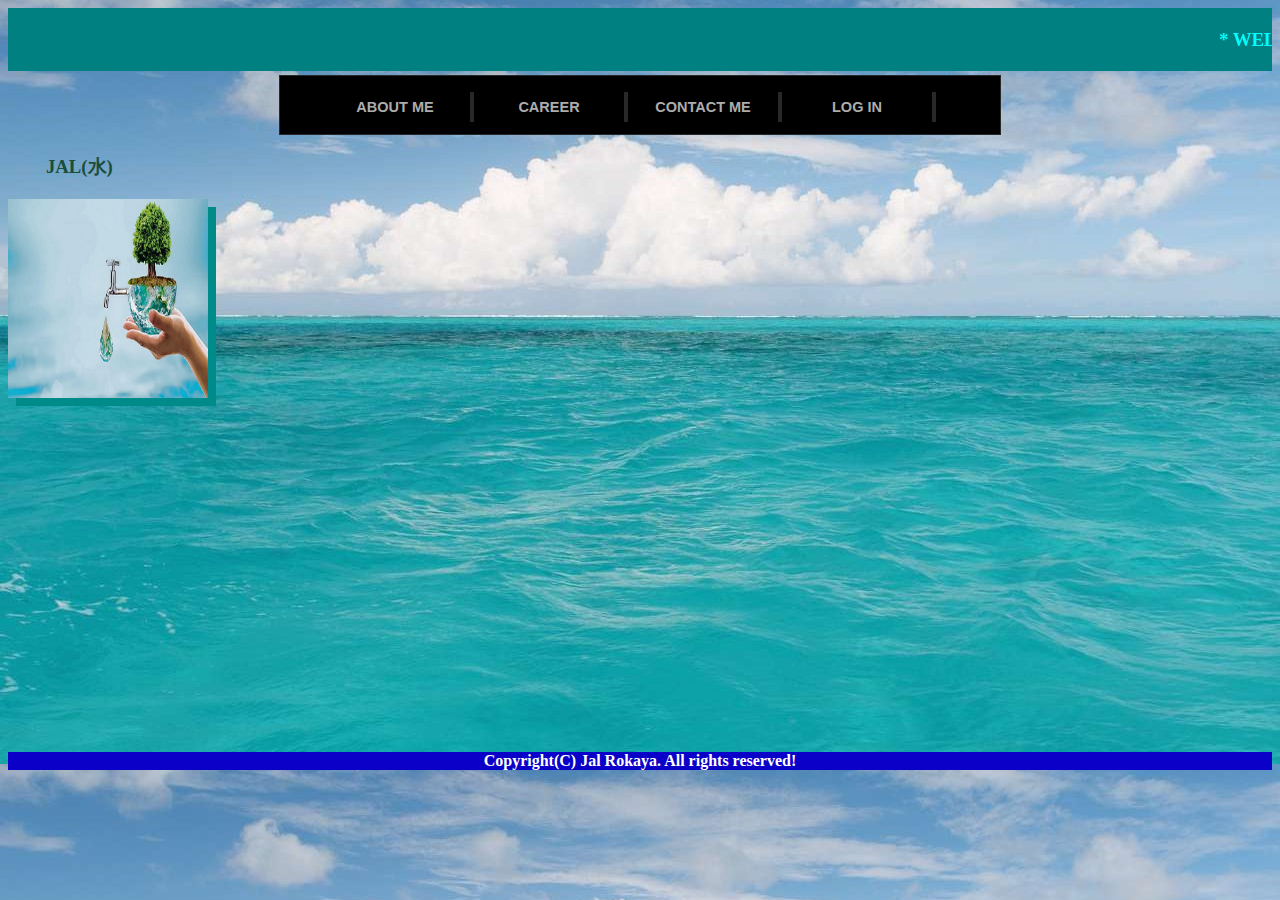
<file: index.html>
<!DOCTYPE html>
<html>
<head>
<meta charset = "UTF-8">
<title> JAL ROKAYA (ロカヤ ジャル) </title>
<link rel = "stylesheet" type = "text/css" href = "design.css">
</head>
<marquee behavior = 'none' bgcolor = '#008080' > 
<h3 style = "color:#00FFFF"> * WELCOME TO MY PERSONAL WEBSITE &nbsp; 
I AM JAL ROKAYA. THANK YOU.　* 私の個人ウェブサイトへようこそ、 ロカヤ ジャルと申します。よろしくお願いいたします。*
</h3>
</marquee>
<body background="wall3.jpg">
<!--
<div class="wrap">
   <div class="search">
      <input type="text" class="onsearch" placeholder="Search here...." autocomplete>
      <button type="submit" class="for_search">
        <i class="fa fa-search"></i>
     </button>
   </div>
</div> 
-->
<div id="navigation">
    <ul>
      <li><a href="aboutme.html" target ="">  ABOUT ME  </a> </li>
      <li><a href="career.html" target ="_blank"> CAREER  </a> </li>   
      <li><a href="contactme.html" target ="_blank"> CONTACT ME </a> </li>
      <li><a href="login.html" target ="_blank"> LOG IN </a> </li>    
    </ul>
</div>

<h3 style = "color:hsl(161, 50%, 20%)">　　JAL(水)</h3>
<img class = "forlogo" src = 'logo 1.PNG'>

<footer>
<h4>
<p style="margin-top:350px;background-color:rgb(10, 0, 200);color:white;text-align:center">
  Copyright(C) Jal Rokaya. All rights reserved!
 </p>
</h4>
</footer>
	
</body>
</html>
</file>
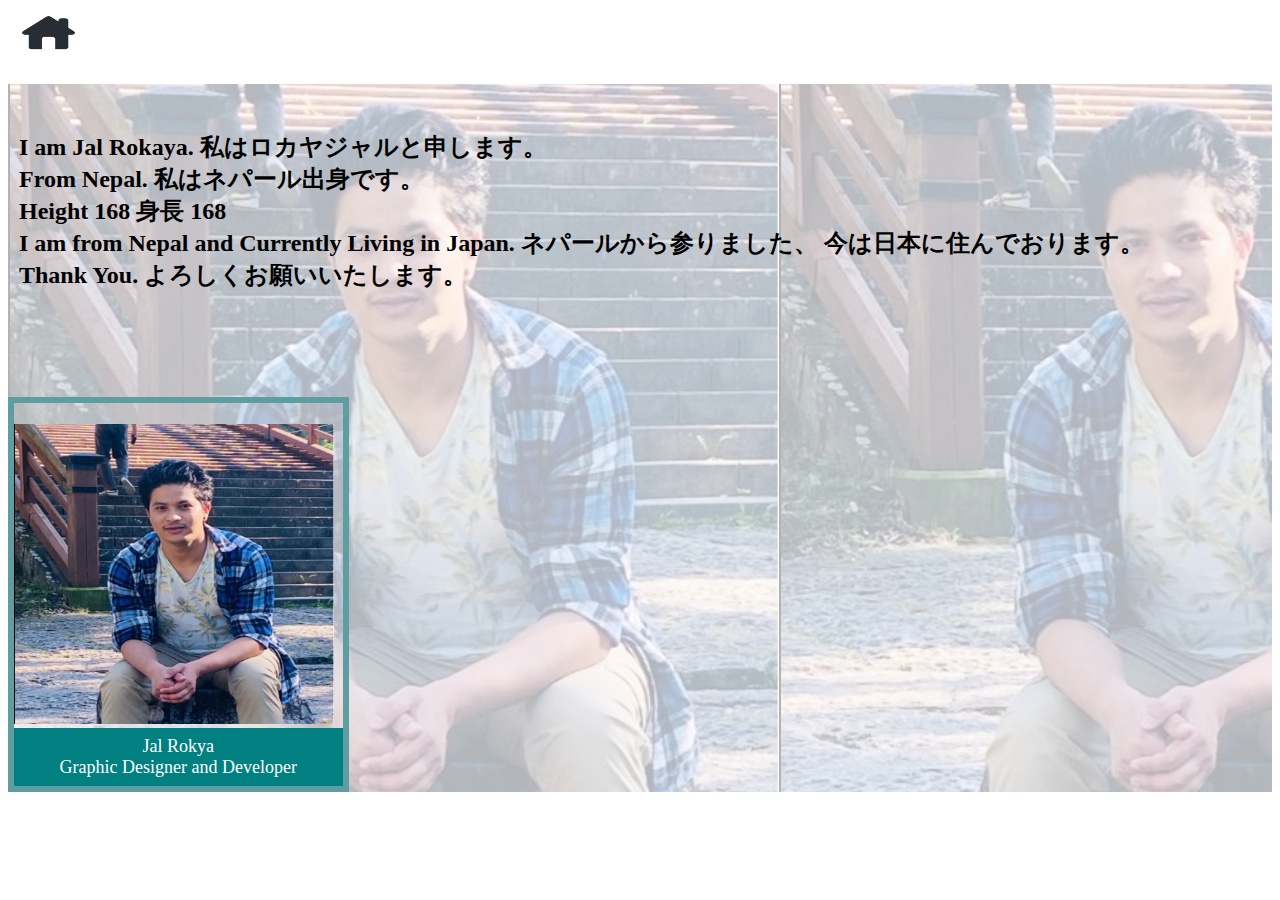
<file: aboutme.html>
<!DOCTYPE html>
<html>
<head>
<meta charset = "UTF-8">
<title> About Me　私について </title>
<link rel = "stylesheet" type= "text/css" href = "for_aboutme.css">
</head>
<body >
<div class = "for_homelogo">  
  <!--<input type = "button" value = "HOME" 
   onclick = "location.href = 'index.html'" 
   title = "Click on me to go back to HomePage"/> -->   
   <a href = "index.html" title = "Click on me to go back to HomePage" >
     <!--<h3 style = "color:hsl(100, 20%, 10%)">　Back</h3> -->
     <img src = "home.png" height = "50px" width = "80px"/>
   </a>
</div>
<div id = "for_bg">
<div id = "inside_bg">
<div id = "for_aboutme">
    <p>          
　　　　<h2 class = "final_para">
	I am Jal Rokaya. 私はロカヤジャルと申します。
        <br/>
        From Nepal. 私はネパール出身です。
        <br/>
        Height 168 身長 168
	<br/>
        I am from Nepal and Currently Living in Japan. ネパールから参りました、
	今は日本に住んでおります。
        <br/>
        Thank You. よろしくお願いいたします。
      　</h2>
    </p>
</div>
<div class = for_teamimage>
 　<img src = "jal.JPG" width= "320" height = "300">
   <div class = "intro"> Jal Rokya <br/> Graphic Designer and Developer</div>	
</div>	

</body>
</html>
</file>
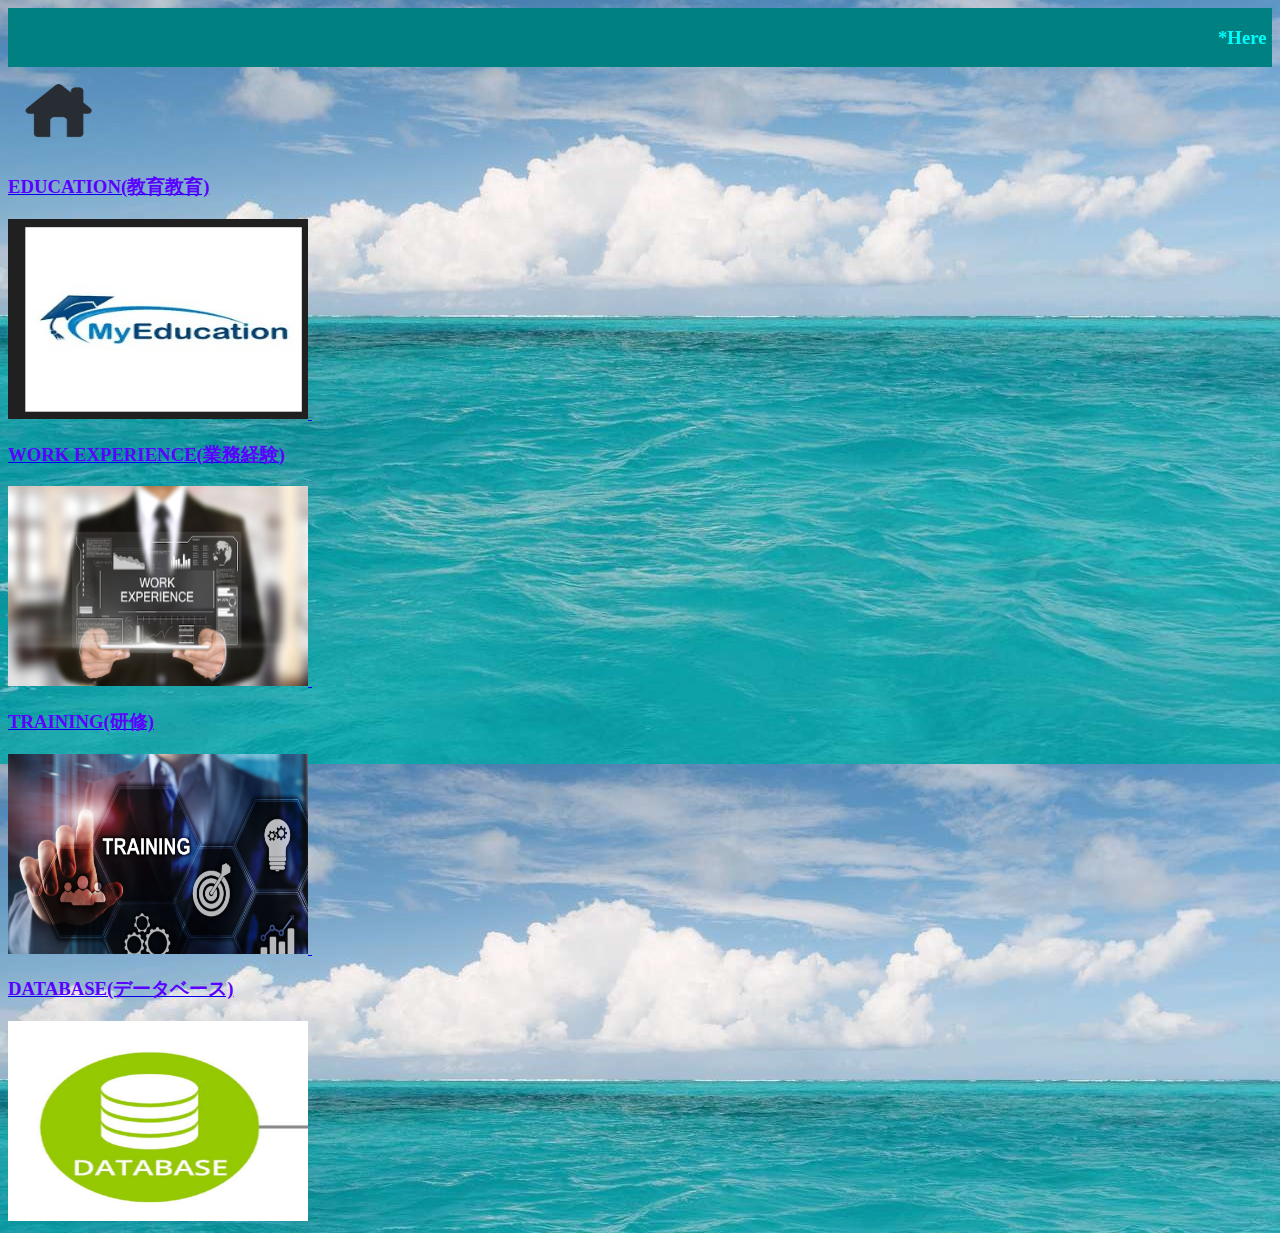
<file: career.html>
<!DOCTYPE html>
<html>
<meta charset = 'UTF-8'>
<head>
  <marquee behavior = 'none' bgcolor = '#008080' > 
    <h3 style = "color:#00FFFF"> *Here is My Educational Background and Work Experience* &nbsp; &nbsp
	Please do not use any information without permission.
  Thank you.
	</h3>
  <body background="wall3.jpg"></body>
  </marquee>
<title> Career </title>
</head>
<div class = "for_homelogo">  
  <!--<input type = "button" value = "HOME" 
   onclick = "location.href = 'index.html'" 
   title = "Click on me to go back to HomePage"/> -->
      <a href = "index.html" title = "Click on me to go back to HomePage" >
     <!-- <h3 style = "color:hsl(161, 50%, 20%)">Back(戻る)</h3> -->
      <img src = "home.png" height = "80px" width = "100px"  />
      </a>
</div>

<body>
  <div id = "for_languageimg">
    <!-- <p>  EDUCATION </p> -->
    <a href = " education.html" title = "Click on me to Read" target = "_blank"> 
      <h3 style = "color:hsl(261, 100%, 50%)">EDUCATION(教育教育)</h3>
      <img src = "education.jpg"  height = "200px" width = "300px">
    </a>
    &nbsp;&nbsp;&nbsp;&nbsp;&nbsp;&nbsp;&nbsp;&nbsp;&nbsp;
    
    <!--	<p> WORK EXPERIENCE </p> -->
    <a href = " work.html" title = "Click on me to Read">
      <h3 style = "color:hsl(261, 100%, 50%)">WORK EXPERIENCE(業務経験)</h3>
      <img src = "work.jpg"  height = "200px" width = "300px">
    </a>
    &nbsp;&nbsp;&nbsp;&nbsp;&nbsp;&nbsp;&nbsp;&nbsp;&nbsp;

    <!-- <p>  TRAINING </p> -->	
    <a href = " training.html" title = "Click on me to Read">
      <h3 style = "color:hsl(261, 100%, 50%)">TRAINING(研修)</h3>
      <img src = "training.png"  height = "200px" width = "300px">
    </a>
    &nbsp;&nbsp;&nbsp;&nbsp;&nbsp;&nbsp;&nbsp;&nbsp;&nbsp;

    <!-- <p> DATABASE </p> -->  
    <a href = "database.html " title = "Click on me to Read">
      <h3 style = "color:hsl(261, 100%, 50%)">DATABASE(データベース)</h3>
      <img src = "db1.png"  height = "200px" width = "300px">
    </a>  
  </div>

</body>
</html>
</file>
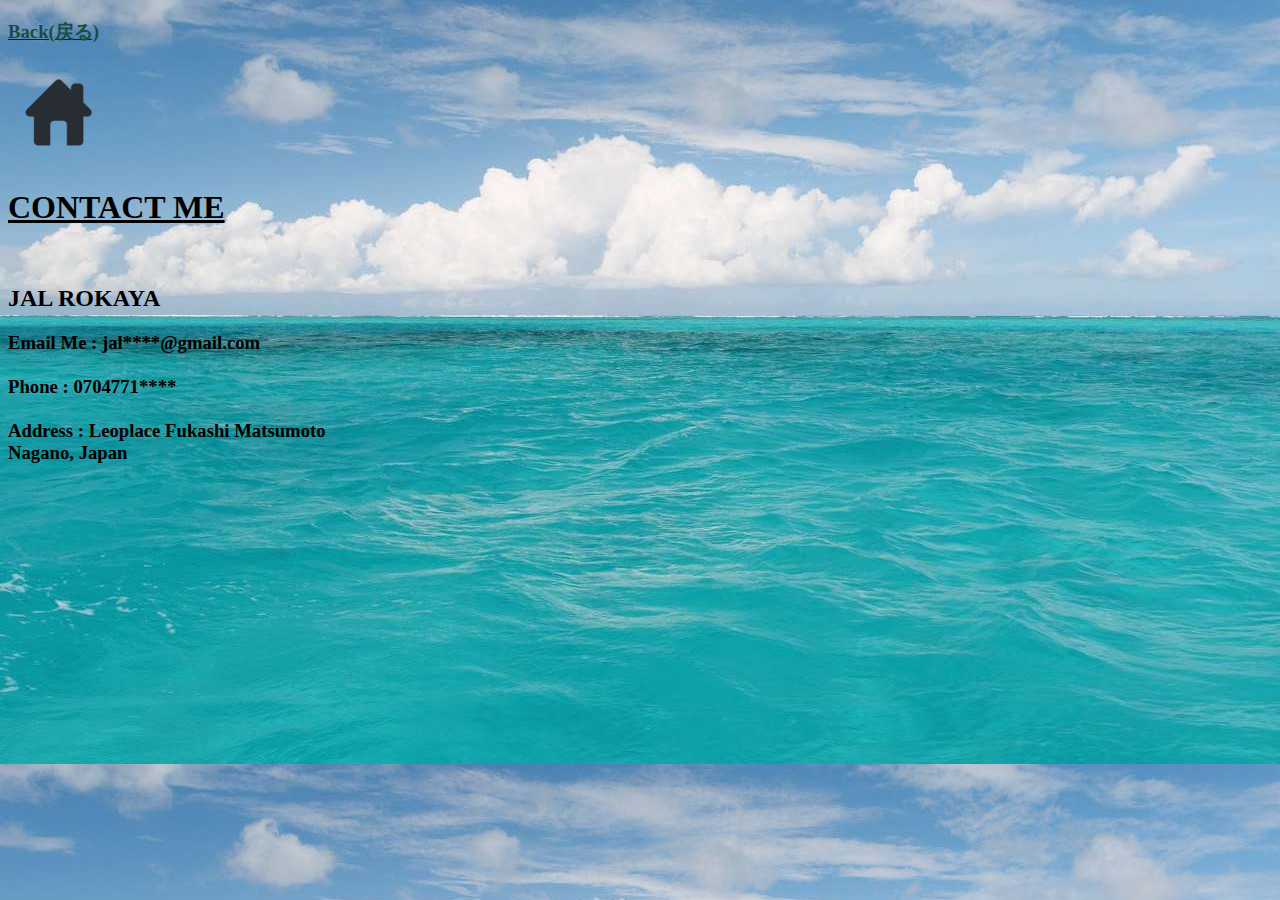
<file: contactme.html>
<!DOCTYPE html>
<html>  
<head>
<meta charset = "UTF-8">
<title> Contact Me </title>
<link rel= "stylesheet" type = "text/css" href = "design.css">
</head>
<div class = "for_homelogo">  
  <!--<input type = "button" value = "HOME" 
   onclick = "location.href = 'index.html'" 
   title = "Click on me to go back to HomePage"/> -->
   
   <a href = "index.html" title = "Click on me to go back to HomePage" >
     <h3 style = "color:hsl(161, 50%, 20%)">Back(戻る)</h3>
     <img src = "home.png" height = "80px" width = "100px"  />
   </a>
</div>
<body>
<div class = "for_contactme">
  <body background = "wall3.jpg"></body>
  <h1> <u> CONTACT ME </u> </h1>
  <br/>

  <h2>
  JAL ROKAYA
  </h2>  
  <h3> Email Me : jal****@gmail.com
  <br/>
  <br/>
  Phone : 0704771****
  <br/>
  <br/>
  Address : Leoplace Fukashi Matsumoto
  <br/>
            Nagano, Japan
  </h3>

 </div>
</body>
</html>
</file>
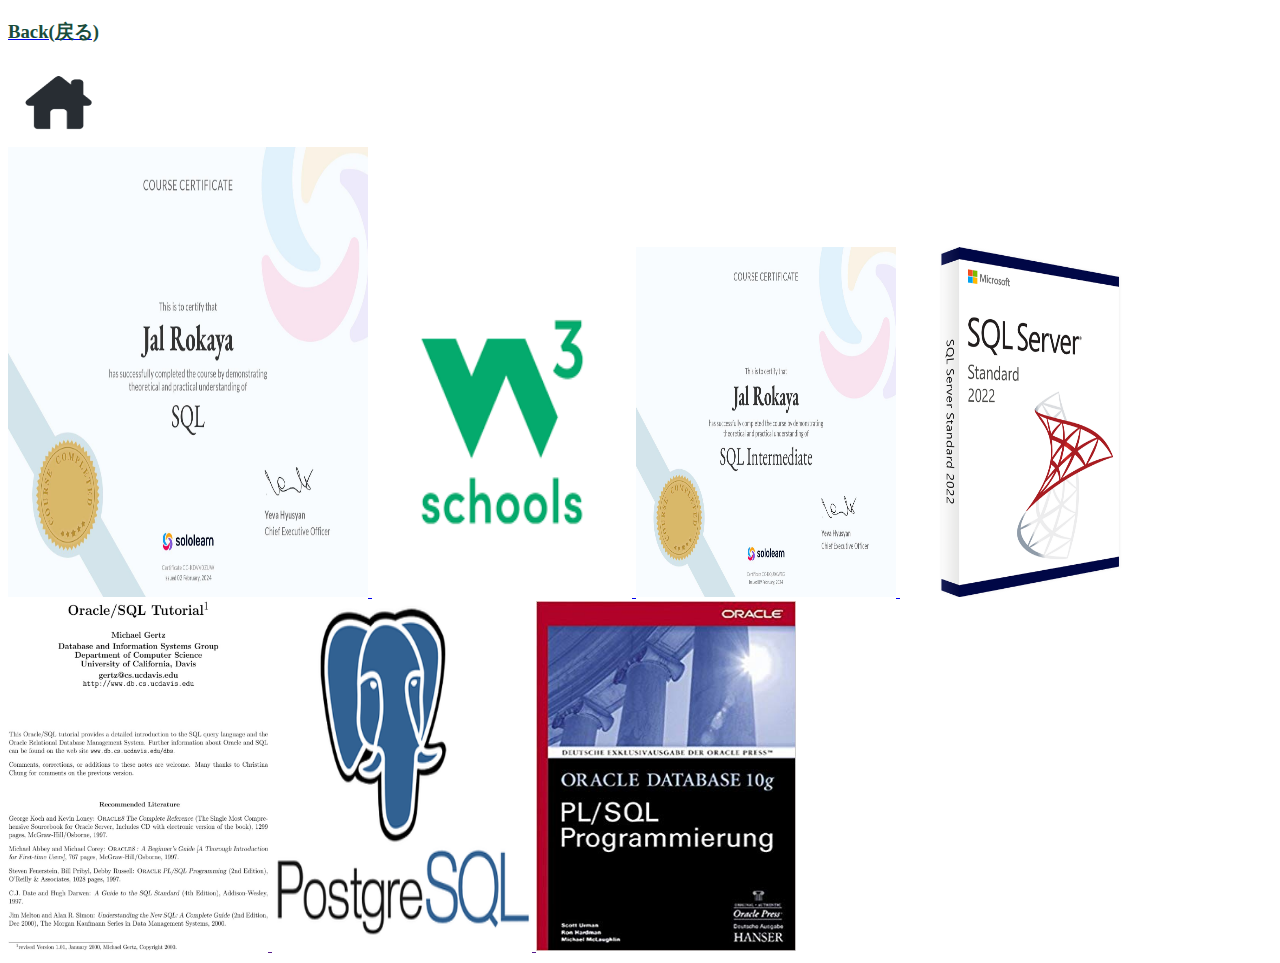
<file: database.html>
<!DOCTYPE html>
<html>
<head>
<meta charset = "UTF-8">
<title> DATABASE </title>
</head>

<div class = "for_homelogo">  
  <!--<input type = "button" value = "HOME" 
   onclick = "location.href = 'Career page.html'" 
   title = "Click on me to go back to HomePage"/> -->     
   <a href = "career.html" title = "Click on me to go back to HomePage" >
     <h3 style = "color:hsl(161, 50%, 20%)">Back(戻る)</h3>
     <img src = "home.png" height = "80px" width = "100px" />
   </a>
</div>
<body >

   <a href = "https://www.sololearn.com/certificates/CC-KDVV0ZUW" title = "Click on me to Read">
    <img src = "SQL.jpg"  height = "450px" width = "360px">
   </a>
  
   <a href = "https://www.w3schools.com/mysql/default.asp " title = "Click on me to Read">
    <img src = "sql1.jpg"  height = "350px" width = "260px">
   </a>

    <a href = "https://www.sololearn.com/certificates/CC-KQU0XWBG " title = "Click on me to Read">
    <img src = "InmdSQL.jpg"  height = "350px" width = "260px">
   </a>
  
   <a href = "" title = "Click on me to Read">
    <img src = "sql7.png"  height = "350px" width = "260px">
   </a>

   <a href = "" title = "Click on me to Read">
    <img src = "sql2.jpg"  height = "350px" width = "260px">
   </a>

   <a href = "" title = "Click on me to Read">
    <img src = "sql3.png"  height = "350px" width = "260px">
   </a>

   <a href = "" title = "Click on me to Read">
    <img src = "sql5.jpg"  height = "350px" width = "260px">
   </a>
  
</body>
</html>
</file>
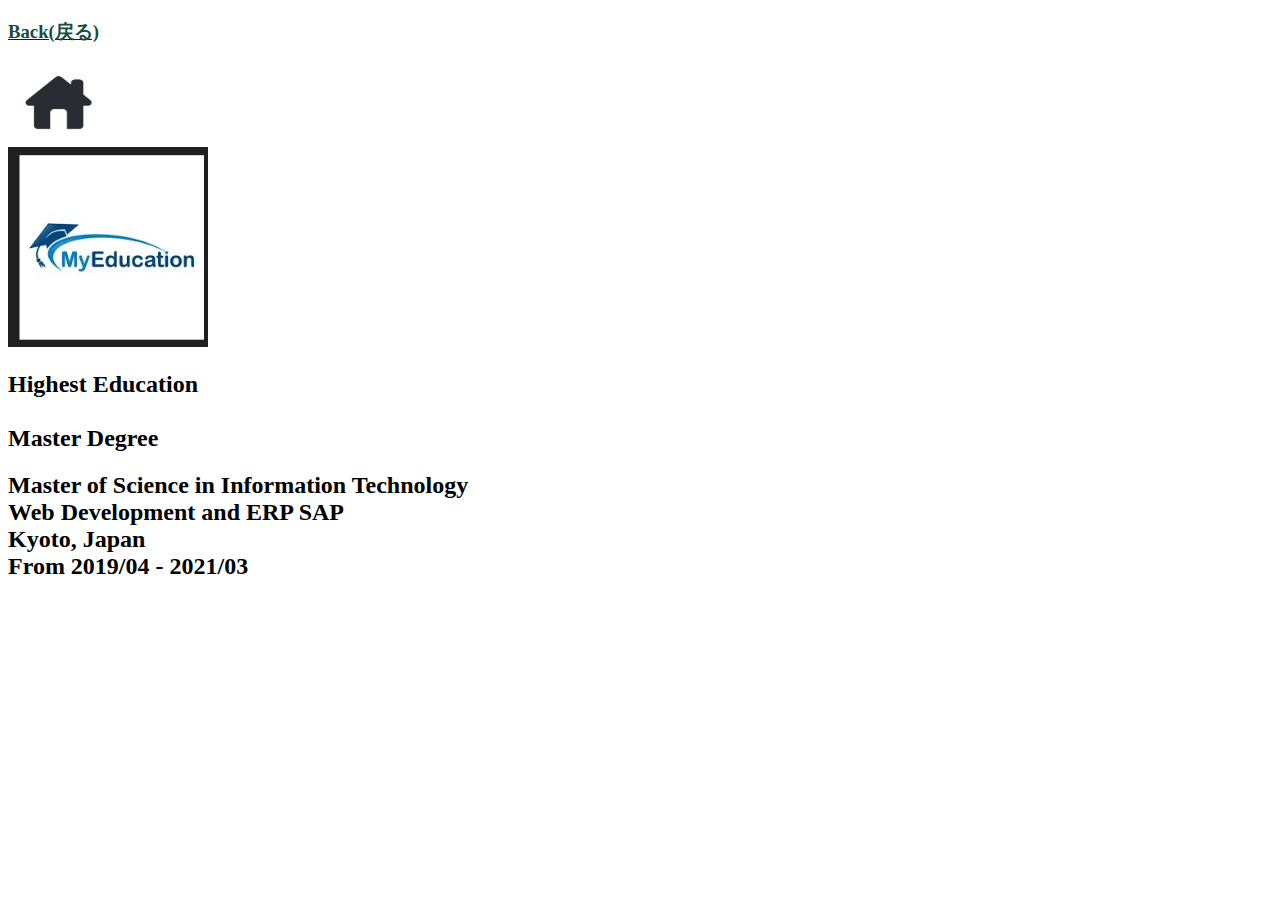
<file: education.html>
<!DOCTYPE html>
<html>
<head>
<meta charset = "UTF-8">
<title> My Education </title>
</head>
<body >


  <div class = "for_homelogo">
  
    <!--<input type = "button" value = "HOME" 
     onclick = "location.href = 'career.html'" 
     title = "Click on me to go back to HomePage"/> -->
     
     <a href = "career.html" title = "Click on me to go back to HomePage" >
       <h3 style = "color:hsl(161, 50%, 20%)">Back(戻る)</h3>
       <img src = "home.png" height = "80px" width = "100px" />
     </a>
  </div>
      
    <div id = "for_bg">
    <div id = "inside_bg">
      <div class = for_teamimage>    
        <img src = "education.jpg" width= "200" height = "200">
        <h2 class = "final_para">
         <div class = "intro"> Highest Education </div>	
         <br/>
         <div class = "intro">Master Degree</div>	
        </h2>
     </div>	
      
  <div id = "for_aboutme">
       <p>          
        <h2 class = "final_para">
           Master of Science in Information Technology<br/>
           Web Development and ERP SAP
           <br/>
           Kyoto, Japan 
           <br/>
           From 2019/04 - 2021/03
        </h2>
       </p>
  
  </div>
    
</body>
</html>
</file>
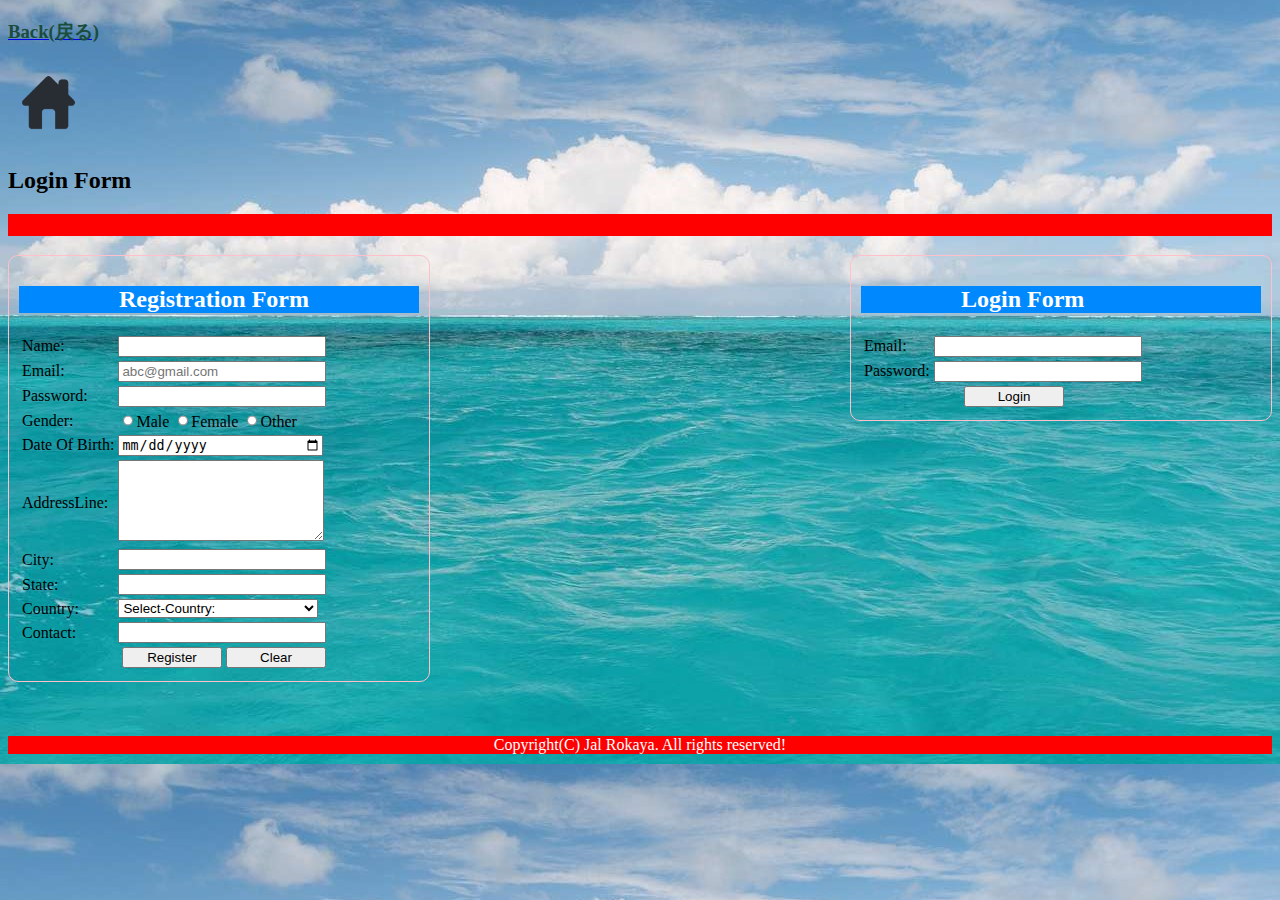
<file: login.html>
<!DOCTYPE html>
<html>
<head>
<meta charset="UTF-8">
<title> Login Page </title>
<style type="text/css">
.inputform{float:left;
width:400px;border:1px solid pink;border-radius:10px;padding:10px;
}
.inputform table tr td input,textarea,select{width:200px;}
#gender1,#gender2{width:10px;}
#submit{margin-left:100px;width:100px;}
#reset{width:100px;}
.design{background-color:rgb(0, 136, 255);color:white;padding-left:100px;}
</style>
<link rel = "stylesheet"  type = "text/css" href = "design.css" >
</head>
<div class = "for_homelogo">  
  <!--<input type = "button" value = "HOME" 
   onclick = "location.href = 'index.html'" 
   title = "Click on me to go back to HomePage"/> -->   
   <a href = "index.html" title = "Click on me to go back to HomePage" >
     <h3 style = "color:hsl(161, 50%, 20%)">Back(戻る)</h3>
     <img src = "home.png" height = "60px" width = "80px"  />
   </a>
</div>

<body background = "wall3.jpg">

<h2> Login Form </h2>
<h3 style="background-color:red;color:red;">c</h3>


<div class="inputform">
<h2 class="design">Registration Form</h2>

<form action="RegisterServlet" method="post">


<table>
  <tr>
    <td>Name:</td><td><input type="text" name="name"/></td>
  </tr>

  <tr>
    <td>Email:</td>
	<td>
	  <input type="text" name="email" placeholder="abc@gmail.com"/>
    </td>
  </tr>

  <tr>
    <td>Password:</td>
	<td>
	  <input type="password" name="password"/>
	</td>
  </tr>

  <tr>
    <td>Gender:</td>
    <td>
      <input id="gender1" type="radio" name="gender" value="male"/>Male 

      <input type="radio" id="gender1" name="gender" value="female"/>Female

      <input type="radio" id="gender1" name="gender" value="other"/>Other
    </td>
  </tr>

  <tr>
    <td>Date Of Birth:</td>
	<td>
	  <input type="date" name="dob"/>
	</td>
  </tr>

  <tr>
    <td>AddressLine:</td>
	<td>
	  <textarea name="addressLine" rows="5" cols="15">
	  </textarea>
	</td>
  </tr>

  <tr>
    <td>City:</td>
	<td>
	  <input type="text" name="city"/>
	</td>
  </tr>

  <tr>
    <td>State:</td>
	<td>
	  <input type="text" name="state"/>
	</td>
  </tr>

  <tr>
    <td>Country:</td>
	<td>
      <select name="country">
        <option>Select-Country:</option>
        <option>Japan</option>
        <option>Nepal</option>
        <option>China</option>
        <option>Bhutan</option>
        <option>USA</option> 
        <option>France</option>
        <option>Thailand</option>
		<option>Sri Lanka</option>
        <option>Other</option>
      </select>
    </td>
  </tr>

  <tr>
    <td>Contact:</td>
	<td>
	  <input type="text" name="contact"/>
	</td>
  </tr>
  
  <tr>
    <td colspan="2">
	  <input id="submit" type="submit" value="Register"/>
      <input id="reset" type="reset" value="Clear"/>
    </td>
  </tr>
  
</table>
</form>
</div>

<div class="inputform" style="float:right;">
<h2 class="design">Login Form</h2>
<form action="LoginServlet" method="post">

<table>
  <tr>
    <td>Email:</td>
    <td><input type="email" name="email"/></td>
  </tr>

  <tr>
    <td>Password:</td>
	<td>
	  <input type="password" name="password"/>
	</td>
  </tr>
  
  <tr>
    <td colspan="2">
	  <input id="submit" type="submit" value="Login"/>
    </td>
  </tr>
  
</table>
</form>
</div>

<footer>
<p style="margin-top:500px;background-color:red;color:white;text-align:center">Copyright(C) Jal Rokaya. All rights reserved!</p>
</footer>

</body>
</html>
</file>
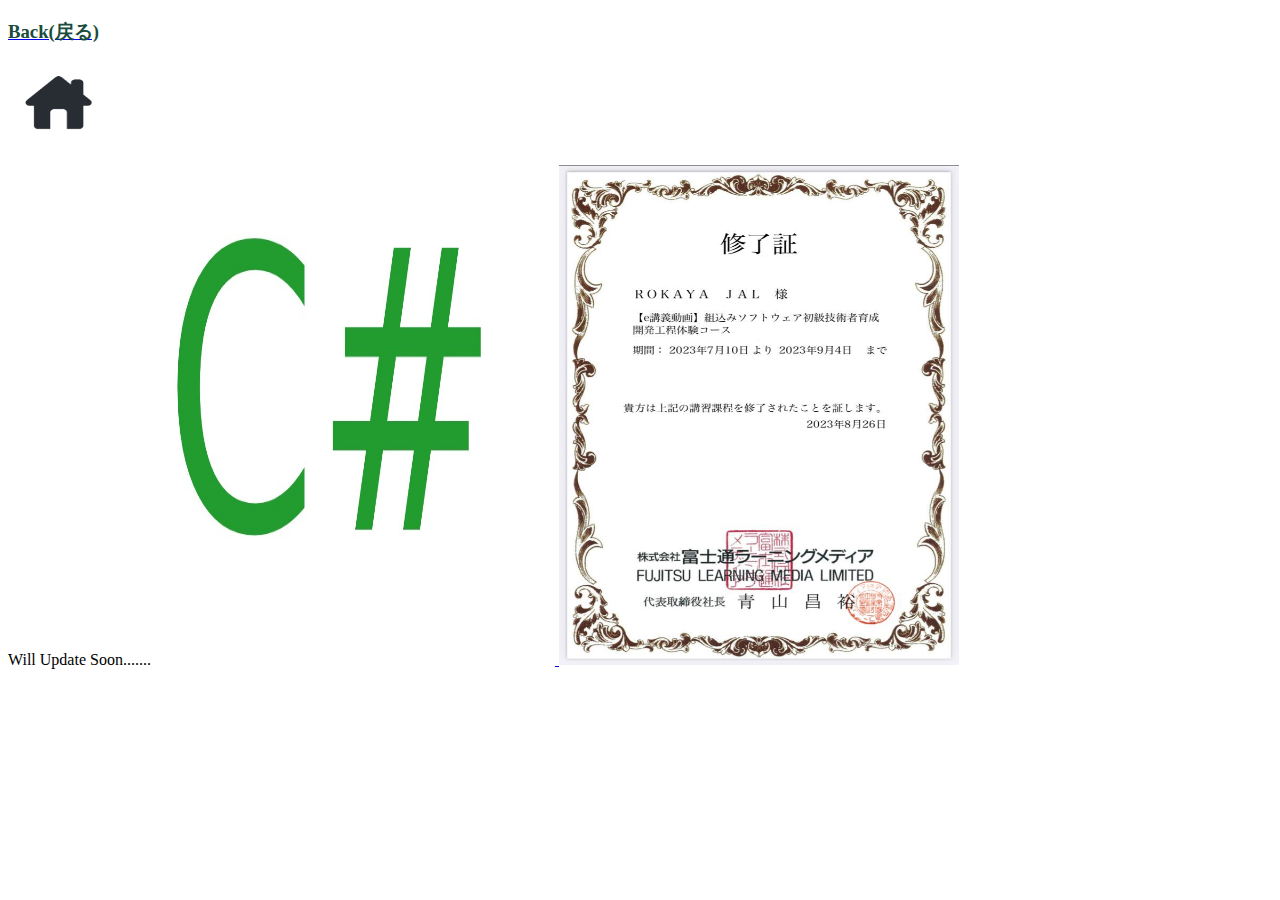
<file: training.html>
<!DOCTYPE html>
<html>
<head>
<meta charset = "UTF-8">
<title> TRAINING </title>
</head>
<body >  
  <div class = "for_homelogo">  
    <!--<input type = "button" value = "HOME" 
     onclick = "location.href = 'Career page.html'" 
     title = "Click on me to go back to HomePage"/> -->     
     <a href = "career.html" title = "Click on me to go back to HomePage" >
       <h3 style = "color:hsl(161, 50%, 20%)">Back(戻る)</h3>
       <img src = "home.png" height = "80px" width = "100px" />
     </a>
  </div>
   <br/>
   Will Update Soon.......

   <a href = "https://www.sololearn.com/certificates/CC-TL8TRUBC" title = "Click on me to Read">
    <img src = "sql6.jpg"  height = "500px" width = "400px">
   </a>
   <a href = "" title = "Click on me to Read">
    <img src = "fuji.jpg"  height = "500px" width = "400px">
   </a>

  
</body>
</html>
</file>
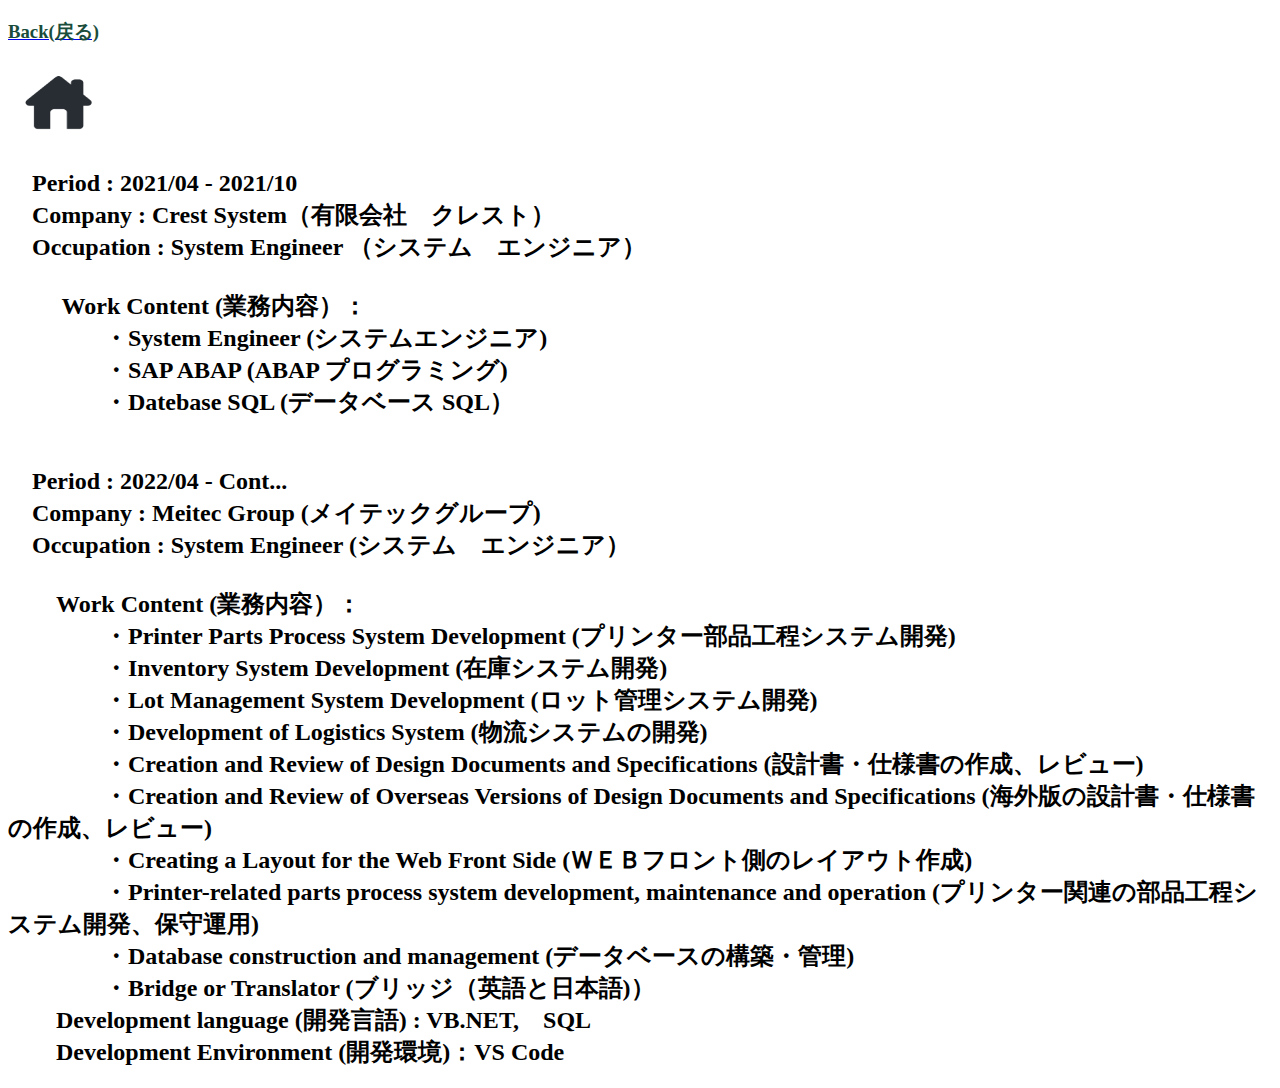
<file: work.html>
<!DOCTYPE html>
<html>
<head>
<meta charset = "UTF-8">
<title> My Work Experience </title>
</head>
<body >

  <div class = "for_homelogo">  
    <!--<input type = "button" value = "HOME" 
     onclick = "location.href = 'Career.html'" 
     title = "Click on me to go back to HomePage"/> -->     
     <a href = "career.html" title = "Click on me to go back to HomePage" >
       <h3 style = "color:hsl(161, 50%, 20%)">Back(戻る)</h3>
       <img src = "home.png" height = "80px" width = "100px" />
     </a>
  </div>
      
    <div id = "for_bg">
    <div id = "inside_bg">
      <div id = "for_work">
        <p>          
         <h2 class = "final_para">
          　Period : 2021/04 - 2021/10 
          <br/>
          　Company : Crest System（有限会社　クレスト）
          <br/>
          　Occupation : System Engineer （システム　エンジニア）
          <br/>
          <br/>
          <div class = "intro"> 　　 Work Content (業務内容）：</div>
          <div class = "intro"> 　　　　・System Engineer (システムエンジニア)</div>
          <div class = "intro"> 　　　　・SAP ABAP (ABAP プログラミング)</div>
          <div class = "intro"> 　　　　・Datebase SQL (データベース SQL）</div>             
         </h2>
        </p>   
      </div>
      <div class = for_teamimage>            
        <h2 class = "final_para">
          <br/>
          <div class = "intro">　Period : 2022/04 - Cont...</div>
         <div class = "intro"> 　Company : Meitec Group (メイテックグループ) </div>	
         <div class = "intro">　Occupation : System Engineer (システム　エンジニア）</div>
         <br/>
         <div class = "intro"> 　　Work Content (業務内容）：</div>
         <div class = "intro"> 　　　　・Printer Parts Process System Development (プリンター部品工程システム開発)</div>
         <div class = "intro"> 　　　　・Inventory System Development (在庫システム開発)</div>
         <div class = "intro"> 　　　　・Lot Management System Development (ロット管理システム開発)</div>
         <div class = "intro"> 　　　　・Development of Logistics System (物流システムの開発)</div>
         <div class = "intro"> 　　　　・Creation and Review of Design Documents and Specifications (設計書・仕様書の作成、レビュー)</div>
         <div class = "intro"> 　　　　・Creation and Review of Overseas Versions of Design Documents and Specifications (海外版の設計書・仕様書の作成、レビュー)</div>
         <div class = "intro"> 　　　　・Creating a Layout for the Web Front Side (ＷＥＢフロント側のレイアウト作成)</div>
         <div class = "intro"> 　　　　・Printer-related parts process system development, maintenance and operation (プリンター関連の部品工程システム開発、保守運用)</div>
         <div class = "intro"> 　　　　・Database construction and management (データベースの構築・管理)</div>
         <div class = "intro"> 　　　　・Bridge or Translator (ブリッジ（英語と日本語)）</div>  
         <div class = "intro"> 　　Development language (開発言語) : VB.NET,　SQL</div>
         <div class = "intro"> 　　Development Environment (開発環境)：VS Code</div>
               
        </h2>
      </div>	

</body>
</html>
</file>
<file: design.css>
/* For Image */

img
{
	height: auto; 
	max-width:  100%;
}


  
.forlogo
{
	height:199px;
	width:200px;
	box-shadow: 8px 8px #008B8B;
	}  
  
 

#for_img1
{
border-radius:50px;
padding:50px;

}
 





/*

.for_marquee
{
	color:#F08080;
	
}

*/






/* For Neviagation */

#navigation
{
margin:0 auto;
width:720px;
height:58px;
background:#000;
border:1px solid #282828;
}



#navigation ul
{
list-style:none;
}


#navigation ul li
{
color:#adadad;
float:left;
text-align:center;
font:bold 14.5px/30px Arial, Helvetica, sans-serif;
width:150px;
border-right:4px solid #282828;
}


#navigation ul li a
{
text-decoration:none;
display:block;
color:#adadad;
}


#navigation ul li a:hover
{
color:#FFFFFF;
}




#navigation ul li.last
{
border:none;
float:left;
}










.search {
  width: 100%;
  position: relative;
  display: flex;
}

.onsearch {
  width: 100%;
  border: 3px solid #C0392B;
  border-right: none;
  padding: 10px;
  height: 20px;
  border-radius: 5px 0 0 5px;
  outline: none;
  color: #C0392B;
}

.onsearch:focus{
  color:#C0392B  ;
  
/*# 00B47CC    |    |   BORDER #010B4CC */ 
}

.for_search {
  width: 40px;
  height: 46px;
  border: 1px solid #C0392B;
  background: #C0392B  ;
  text-align: center;
  color: #fff;
  border-radius: 0 5px 5px 0;
  cursor: pointer;
  font-size: 20px;
}


.wrap{
  width: 30%;
  position: absolute;
  top: 50%;
  left: 50%;
  transform: translate(-50%, -50%);
  }
  
  
  
  
  
  /* For Contact Us */
  
.for_contactus
  {
	  background-image: url('img/wall3.jpg');
	  opacity:1;
	  height: 630px;;
	  width: 1350px;
	  font-weight: bold;
	  text-align: center;
  }
  
  

  @media -webkit-
-moz
</file>
<file: for_aboutme.css>
/* About Me page*/

 
.final_para
{
border-radius: 50px ;
padding: 10px;
height: 240px;
width: 1200px;	
background-color: none;
margin: 1px ;
font-size: 24px;
}






.for_homelogo
{

height: 60px;
width: 60px;	
	
}



#for_bg:before 
{
    content: "";
    position: absolute;
    top: 0;
    bottom: 0;
    left: 0;
    right: 0;
    z-index: 1;
    background-image: url('books wall4.jpg');
   opacity: 0.3;
	
}



#for_bg
{
	position: relative;
	
		
}


#inside_bg
{
	position: relative; 
    z-index: 2;
	
}



.for_teamimage
{
	height: auto;
	width: 26%;
	border: 6px solid #5F9EA0
		
}


.intro
{
	padding: 8px 16px;
	font-size: 18px;
	background-color: #008080 ;
	color: white;
	text-align: center;
	
}
</file>
